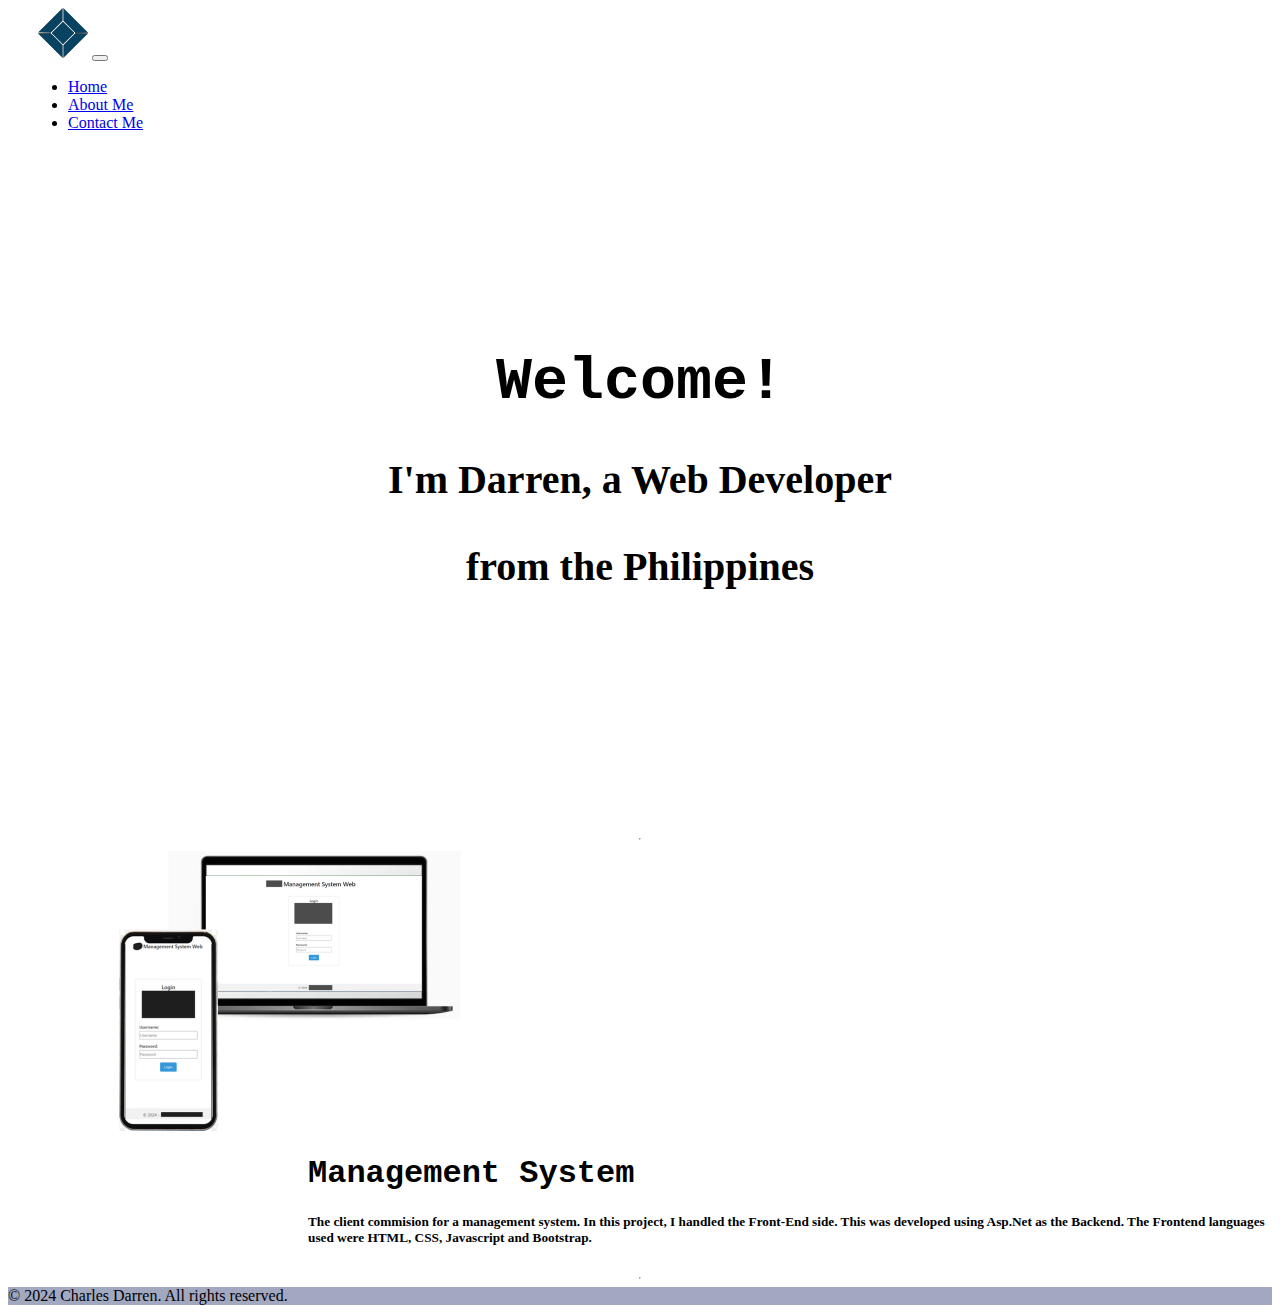
<file: index.html>
<!DOCTYPE html>
<html>
    <head>
        <meta charset="utf-8">
        <title> CSNG Laboratory </title>
        <link rel="icon" type="image/x-icon" href="/images/favicon.ico">
        <meta name="viewport" content="width=device-width, initial-scale=1, shrink-to-fit=no">
        <link href="https://cdn.jsdelivr.net/npm/bootstrap@5.0.2/dist/css/bootstrap.min.css" rel="stylesheet" integrity="sha384-EVSTQN3/azprG1Anm3QDgpJLIm9Nao0Yz1ztcQTwFspd3yD65VohhpuuCOmLASjC" crossorigin="anonymous">
        <link rel="stylesheet" href="static/style.css">
        <script src="https://code.jquery.com/jquery-3.2.1.slim.min.js" integrity="sha384-KJ3o2DKtIkvYIK3UENzmM7KCkRr/rE9/Qpg6aAZGJwFDMVNA/GpGFF93hXpG5KkN" crossorigin="anonymous"></script>
        <script src="https://cdn.jsdelivr.net/npm/popper.js@1.12.9/dist/umd/popper.min.js" integrity="sha384-ApNbgh9B+Y1QKtv3Rn7W3mgPxhU9K/ScQsAP7hUibX39j7fakFPskvXusvfa0b4Q" crossorigin="anonymous"></script>
        <script src="https://cdn.jsdelivr.net/npm/bootstrap@4.0.0/dist/js/bootstrap.min.js" integrity="sha384-JZR6Spejh4U02d8jOt6vLEHfe/JQGiRRSQQxSfFWpi1MquVdAyjUar5+76PVCmYl" crossorigin="anonymous"></script>
    </head>
    <nav class="navbar navbar-expand-lg navbar-dark bg-dark">
      <a class="navbar-brand" href="./"><img src="images/logo.png" width="50" height="50" alt=""></a>
      <button class="navbar-toggler" type="button" data-toggle="collapse" data-target="#navbarTogglerDemo03" aria-controls="navbarTogglerDemo03" aria-expanded="false" aria-label="Toggle navigation">
        <span class="navbar-toggler-icon"></span>
      </button>
      <div class="collapse navbar-collapse" id="navbarTogglerDemo03">
        <ul class="navbar-nav mr-auto mt-2 mt-lg-0">
          <li class="nav-item">
            <a class="nav-link" href="./">Home</a>
          </li>
          <li class="nav-item">
            <a class="nav-link" href="./about">About Me</a>
          </li>
          <li class="nav-item">
            <a class="nav-link " href="./contactus">Contact Me</a>
          </li>

        </ul>
      </div>

      
    </nav>

    <body>
    
      
<div class=" crow">
  <center>
  <h1>Welcome!</h1>
  <h3>I'm Darren, a Web Developer</h3>
  <h3>from the Philippines</h3>
</center>
</div>
<hr>
<div style="justify-content:left; align-items:center;">
  <div class="row">
    <div class="col-1">
    <img src="images/webmanagement.png" style="width:360px;height:auto; margin-left:100px;" class="rounded float-left" alt="..."> 
    </div>
    <div class="col-9" style="margin-left:300px;">

      <h1>Management System</h1>
      <h5>The client commision for a management system. In this project, I handled the Front-End side. This was developed using Asp.Net as the Backend. The Frontend languages used were HTML, CSS, Javascript and Bootstrap. </h5>
     
    
    </div>

  </div>      

  
</div>
<hr>



    </body>
    
    <footer class="footer mt-auto py-3 bg-light">
        
      <div class="container">
        
          <span class="text-muted">© 2024 Charles Darren.  All rights reserved.</span>

      </div>
  </footer>
</html>
</file>
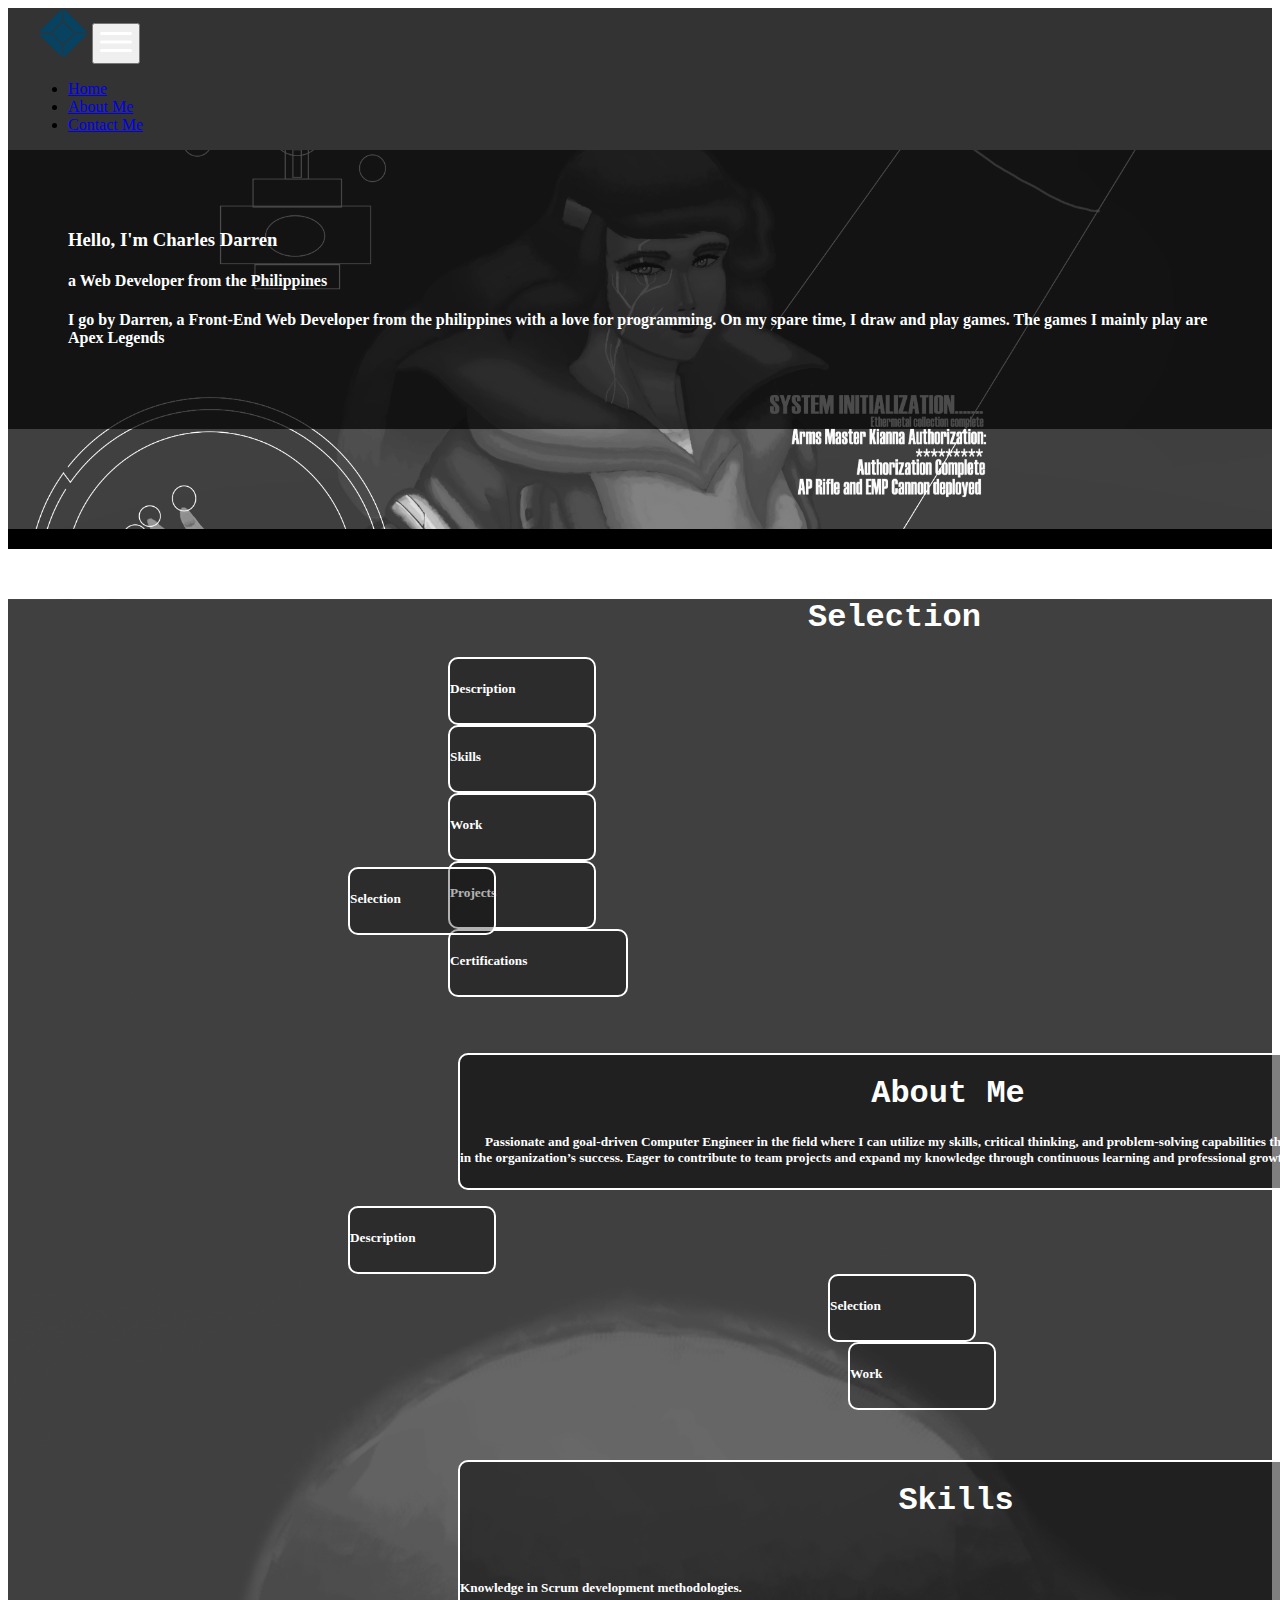
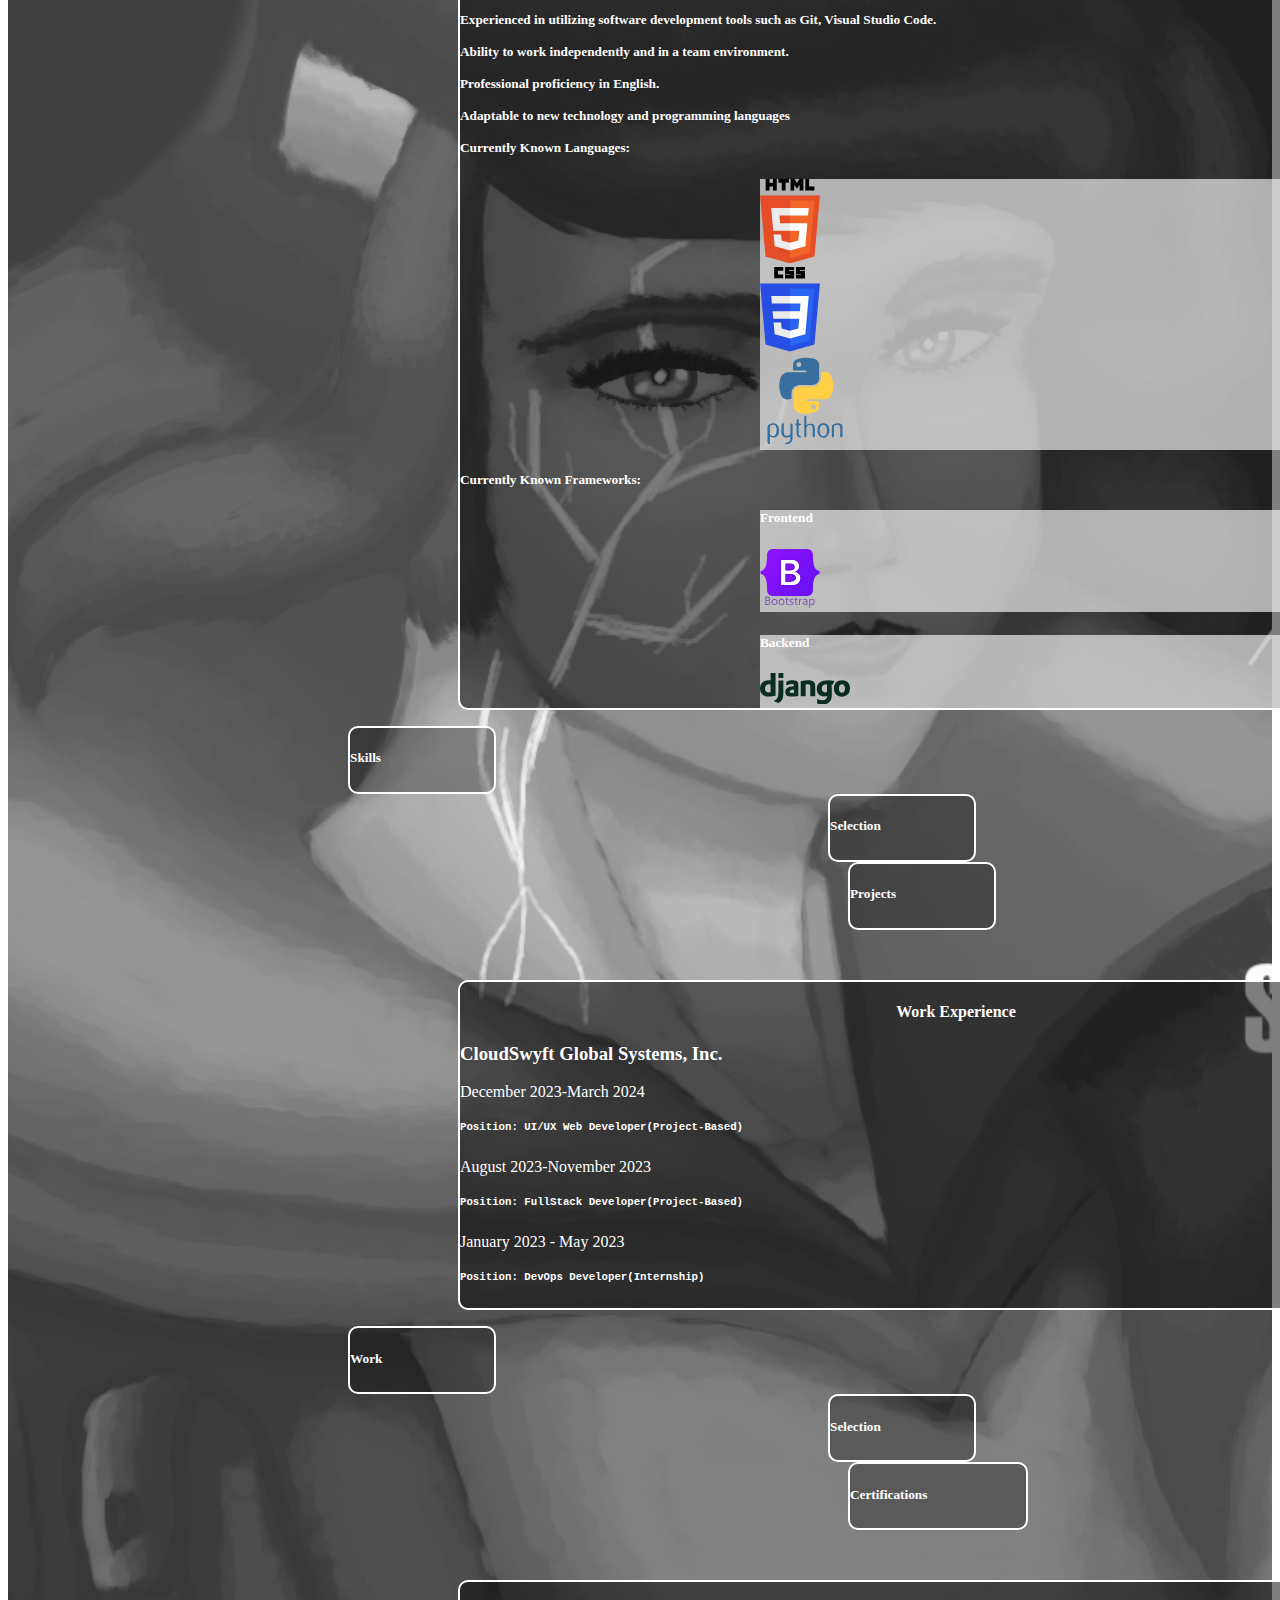
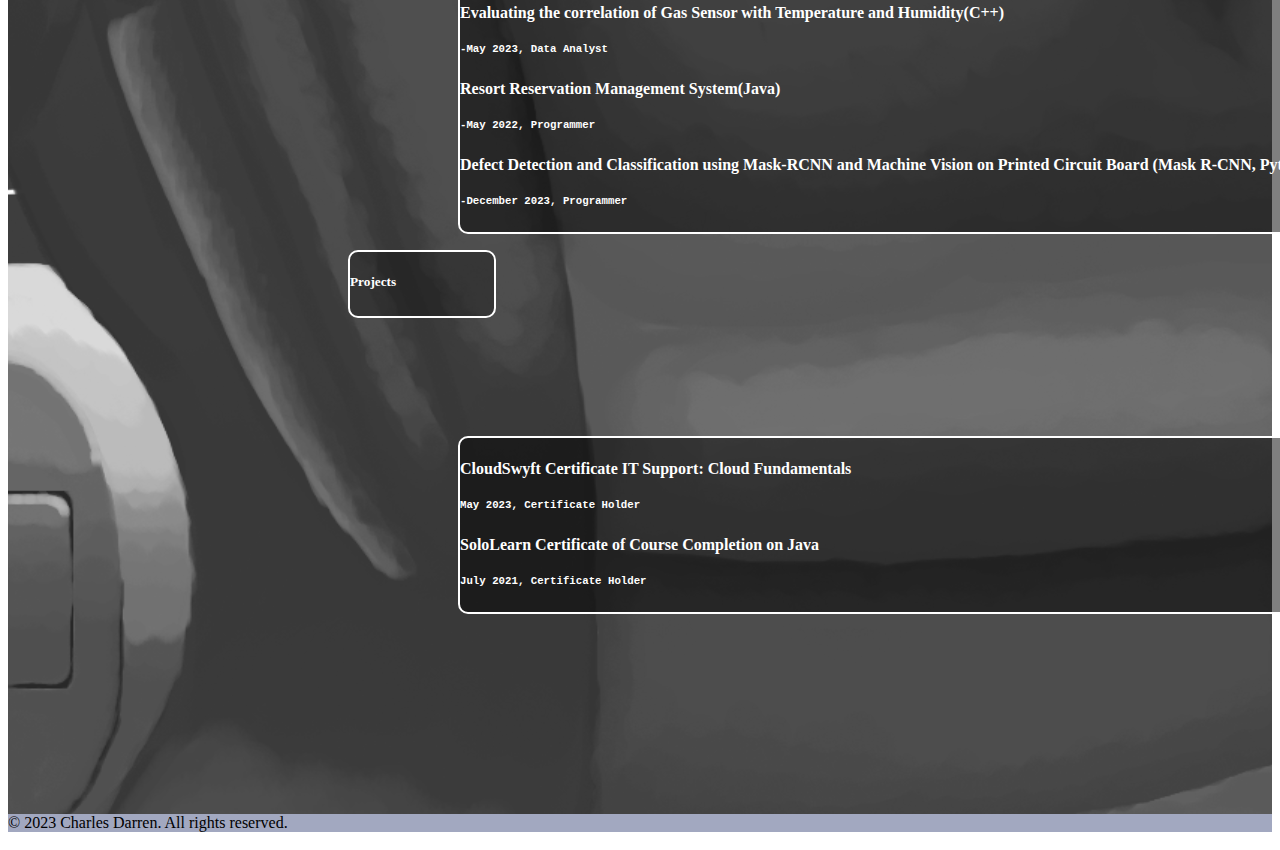
<file: about.html>
<!DOCTYPE html>
<html>
    <head>
        <meta charset="utf-8">
        <title> About Me </title>
        <link rel="icon" type="image/x-icon" href="/images/favicon.ico">
        <meta name="viewport" content="width=device-width, initial-scale=1, shrink-to-fit=no">
        <link href="https://cdn.jsdelivr.net/npm/bootstrap@5.0.2/dist/css/bootstrap.min.css" rel="stylesheet" integrity="sha384-EVSTQN3/azprG1Anm3QDgpJLIm9Nao0Yz1ztcQTwFspd3yD65VohhpuuCOmLASjC" crossorigin="anonymous">
        <script src="https://code.jquery.com/jquery-3.6.4.min.js"></script>
        <script src="https://cdn.jsdelivr.net/npm/popper.js@1.12.9/dist/umd/popper.min.js" integrity="sha384-ApNbgh9B+Y1QKtv3Rn7W3mgPxhU9K/ScQsAP7hUibX39j7fakFPskvXusvfa0b4Q" crossorigin="anonymous"></script>
        <script src="https://stackpath.bootstrapcdn.com/bootstrap/4.3.1/js/bootstrap.min.js"></script>
      
        <link rel="stylesheet" href="static/style.css">
    </head>
    <body>
      
      <nav id="navabout" class="navbar navbar-expand-xl">
        <a class="navbar-brand" href="index.html"><img src="images/logo.png" width="50" height="50" alt=""></a>
        <button class="navbar-toggler" type="button" data-toggle="collapse" data-target="#navbarTogglerDemo03" aria-controls="navbarTogglerDemo03" aria-expanded="false" aria-label="Toggle navigation">
          <span class="navbar-toggler-icon"><svg xmlns="http://www.w3.org/2000/svg" width="32" height="32" viewBox="0 0 16 16"><path fill="white" fill-rule="evenodd" d="M0 3.75A.75.75 0 0 1 .75 3h14.5a.75.75 0 0 1 0 1.5H.75A.75.75 0 0 1 0 3.75M0 8a.75.75 0 0 1 .75-.75h14.5a.75.75 0 0 1 0 1.5H.75A.75.75 0 0 1 0 8m.75 3.5a.75.75 0 0 0 0 1.5h14.5a.75.75 0 0 0 0-1.5z" clip-rule="evenodd"/></svg>
        </button>
        <div class="collapse navbar-collapse" id="navbarTogglerDemo03">
          <ul class="navbar-nav mr-auto mt-2 mt-lg-0">
            <li class="nav-item">
              <a class="nav-link" href="./">Home</a>
            </li>
            <li class="nav-item">
              <a class="nav-link active disabled" href="./about">About Me</a>
            </li>
            <li class="nav-item">
              <a class="nav-link " href="./contactus">Contact Me</a>
            </li>

          </ul>
        </div>
      </nav>



      <div class="container-fluid">
        <div id="row1" class="row custom-row">
            <div id="colorcol" class="col-6">
              <h3>Hello, I'm Charles Darren</h3>
              <h4>a Web Developer from the Philippines</h4>
              <h4>I go by Darren, a Front-End Web Developer from the philippines with a love for programming. On my spare time, I draw and play games. The games I mainly play are Apex Legends</h4>
            </div>


        </div>

        <div class="row custom-row2 " id="row2">
            <div class="tab-content " id="selection-Tabcontent">
              <div class="tab-pane fade mx-auto show active" id="selectiontab" role="tabpanel" aria-labelledby="">
                <h1 id="select">Selection</h1>
                <ul class="list-unstyled components nav w-100" id="test-tab" role="tablist">
                  <div class="card cardstyle2 navstyle" id="description"  data-toggle="tab" data-target="#desctab" role="tab" aria-controls="desctab" aria-selected="true"  style="width: 9rem; height:4rem;">
                    <div class="card-body">
                      <h5 class="card-title">Description</h5>
                    </div>
                  </div>
                  <div class="card cardstyle2 navstyle" id="skills" data-toggle="tab" data-target="#skillstab" role="tab" aria-controls="skillstab" aria-selected="true" style="width: 9rem; height:4rem;">
                    <div class="card-body">
                      <h5 class="card-title">Skills</h5>
                    </div>
                  </div>
                  <div class="card cardstyle2 navstyle" id="work" data-toggle="tab" data-target="#worktab" role="tab" aria-controls="worktab" aria-selected="true"  style="width: 9rem; height:4rem;">
                    <div class="card-body">
                      <h5 class="card-title">Work</h5>
                    </div>
                  </div>
                  <div class="card cardstyle2 navstyle" id="projects" data-toggle="tab" data-target="#projectstab" role="tab" aria-controls="projectstab" aria-selected="true"  style="width: 9rem; height:4rem;">
                    <div class="card-body">
                      <h5 class="card-title">Projects</h5>
                    </div>
                  </div>
                  <div class="card cardstyle2 navstyle" id="certs" data-toggle="tab" data-target="#certstab" role="tab" aria-controls="certstab" aria-selected="true"  style="width: 11rem; height:4rem;">
                    <div class="card-body">
                      <h5 class="card-title">Certifications</h5>
                    </div>
                  </div>
                
                </ul>
                
              </div>
              <div class="tab-pane fade mx-auto" role="tabpanel" id="desctab" aria-labelledby="description">
                <ul class="list-unstyled components nav w-100" id="desc-tab" role="tablist">
                  <div class="card cardstyle leftstyle navstyle" id="back" data-toggle="tab" data-target="#selectiontab" role="tab" aria-controls="selectiontab" aria-selected="true" style="width: 9rem; height:4rem;">
                    <div class="card-body">
                      <h5 class="card-title">Selection</h5>
                    </div>
                  </div>
                  
                  <div class="card cardstyle rightstyle navstyle" id="skills" data-toggle="tab" data-target="#skillstab" role="tab" aria-controls="skillstab" aria-selected="true" style="width: 9rem; height:4rem;">
                    <div class="card-body">
                      <h5 class="card-title">Skills</h5>
                    </div>
                  </div>
                </ul>
                <div class="card cardformat content" style="width: 61rem; height: auto;">
                  <div class="card-body">
                    <center> <h1>About Me</h1></center>
                    <h5 style="text-indent: 25px;">Passionate and goal-driven Computer Engineer in the field where I can utilize my skills, critical
                      thinking, and problem-solving capabilities that I have learned
                      to assist in the organization’s success. Eager to contribute to
                      team projects and expand my knowledge through continuous
                      learning and professional growth.</h5>
                   
                  </div>
                </div>
              </div>              
              <div class="tab-pane fade mx-auto" role="tabpanel" id="skillstab" aria-labelledby="skills">
                <ul class="list-unstyled components nav w-100" id="desc-tab" role="tablist">
                  <div class="card cardstyle leftstyle navstyle" id="description"  data-toggle="tab" data-target="#desctab" role="tab" aria-controls="desctab" aria-selected="true"  style="width: 9rem; height:4rem;">
                    <div class="card-body">
                      <h5 class="card-title">Description</h5>
                    </div>
                  </div>
                  <div class="card cardstyle centerstyle navstyle" id="back" data-toggle="tab" data-target="#selectiontab" role="tab" aria-controls="selectiontab" aria-selected="true" style="width: 9rem; height:4rem;">
                    <div class="card-body">
                      <h5 class="card-title">Selection</h5>
                    </div>
                  </div>
                  <div class="card cardstyle rightstyle2 navstyle" id="work" data-toggle="tab" data-target="#worktab" role="tab" aria-controls="worktab" aria-selected="true"  style="width: 9rem; height:4rem;">
                    <div class="card-body">
                      <h5 class="card-title">Work</h5>
                    </div>
                  </div>
                </ul>
                <div class="card cardformat content" style="width: 62rem; height: auto;">
                  <div class="card-body">
                    <center> <h1>Skills</h1></center>
                    <br>
                    <h5>                      
                      Knowledge in Scrum development methodologies.
                      <br>
                      <br>
                      Experienced in utilizing software development tools such as
                      Git, Visual Studio Code.
                      <br>
                      <br>
                      Ability to work independently and in a team environment.
                      <br>
                      <br>
                      Professional proficiency in English.
                      <br>
                      <br>
                      Adaptable to new technology and programming languages
                      <br>
                      <br>
                      Currently Known Languages:
                    </h5>
                    <div class="row" id="language">
                      <div class="col-2" id="test">
                        <svg xmlns="http://www.w3.org/2000/svg" width="60" height="84.61" viewBox="0 0 256 361"><path fill="#E44D26" d="m255.555 70.766l-23.241 260.36l-104.47 28.962l-104.182-28.922L.445 70.766z"/><path fill="#F16529" d="m128 337.95l84.417-23.403l19.86-222.49H128z"/><path fill="#EBEBEB" d="M82.82 155.932H128v-31.937H47.917l.764 8.568l7.85 88.01H128v-31.937H85.739zm7.198 80.61h-32.06l4.474 50.146l65.421 18.16l.147-.04V271.58l-.14.037l-35.568-9.604z"/><path d="M24.18 0h16.23v16.035h14.847V0h16.231v48.558h-16.23v-16.26H40.411v16.26h-16.23V0zm68.65 16.103H78.544V0h44.814v16.103h-14.295v32.455h-16.23V16.103zM130.47 0h16.923l10.41 17.062L168.203 0h16.93v48.558h-16.164V24.49l-11.166 17.265h-.28L146.35 24.49v24.068h-15.88zm62.74 0h16.235v32.508h22.824v16.05h-39.06z"/><path fill="#FFF" d="M127.89 220.573h39.327l-3.708 41.42l-35.62 9.614v33.226l65.473-18.145l.48-5.396l7.506-84.08l.779-8.576H127.89zm0-64.719v.078h77.143l.64-7.178l1.456-16.191l.763-8.568H127.89z"/></svg>
                      </div>
                      <div class="col-2" id="test">
                        <svg xmlns="http://www.w3.org/2000/svg" width="60" height="84.61" viewBox="0 0 256 361"><path fill="#264DE4" d="M127.844 360.088L23.662 331.166L.445 70.766h255.11l-23.241 260.36z"/><path fill="#2965F1" d="m212.417 314.547l19.86-222.49H128V337.95z"/><path fill="#EBEBEB" d="m53.669 188.636l2.862 31.937H128v-31.937zm-5.752-64.641l2.903 31.937H128v-31.937zM128 271.58l-.14.037l-35.568-9.604l-2.274-25.471h-32.06l4.474 50.146l65.421 18.16l.147-.04z"/><path d="M60.484 0h38.68v16.176H76.66v16.176h22.506v16.175H60.484zm46.417 0h38.681v14.066h-22.505v2.813h22.505v32.352h-38.68V34.46h22.505v-2.813H106.9zm46.418 0H192v14.066h-22.505v2.813H192v32.352h-38.681V34.46h22.505v-2.813H153.32z"/><path fill="#FFF" d="m202.127 188.636l5.765-64.641H127.89v31.937h45.002l-2.906 32.704H127.89v31.937h39.327l-3.708 41.42l-35.62 9.614v33.226l65.473-18.145l.48-5.396l7.506-84.08z"/></svg>
                      </div>
                      <div class="col-2" id="test">
                        <svg xmlns="http://www.w3.org/2000/svg" width="90" height="90" viewBox="0 0 128 128"><g fill-rule="evenodd" clip-rule="evenodd"><path fill="#386f9f" d="M51.834 23.017c3.756 0 7.512.058 11.263-.04c.995-.026 2.78.797 2.7-1.271c-.061-1.683-1.622-1.074-2.568-1.089c-4.237-.067-8.488-.228-12.708.037c-3.003.187-3.888-.953-3.511-3.707c.13-.95.005-1.934.025-2.902c.132-6.446 1.69-8.64 7.942-10.23c6.888-1.75 13.937-1.692 20.806-.184c6.175 1.356 8.74 6.16 8.428 10.604c-.38 5.423-.086 10.893-.091 16.343c-.009 6.853-3.55 10.49-10.459 10.585c-5.69.078-11.387.14-17.074-.018c-6.778-.19-11.75 5.44-11.784 11.82c0 .484.083.984-.013 1.451c-.488 2.343 1.462 6.13-1.022 6.826c-3.78 1.062-8.206 1.062-11.54-2.311c-1.13-1.14-2.082-2.417-2.584-3.893c-2.679-7.865-3.102-15.83-.58-23.818c1.572-4.986 5.848-8.087 11.145-8.176c3.874-.065 7.749-.013 11.623-.013zm6.902-11.12c-.162-1.903-1.185-3.292-3.296-3.35c-2.309-.06-3.502 1.336-3.505 3.608c-.002 2.106 1.145 3.455 3.241 3.516c2.303.067 3.418-1.36 3.56-3.774"/><path fill="#ffcf46" d="M80.824 61.572c-4.24 0-8.482-.037-12.722.03c-.955.012-2.557-.592-2.607 1.041c-.056 1.852 1.663 1.37 2.755 1.381c4.24.053 8.484.098 12.723-.02c2.178-.06 3.067.357 3.23 2.925c.737 11.625-4.308 12.63-13.613 14.745c-5.338 1.213-11.061.57-16.325-1.788c-4.353-1.947-7.024-4.753-6.687-10.007c.334-5.186.39-10.439-.009-15.62c-.48-6.253 3.41-10.852 10.975-10.854c5.09-.001 10.214-.389 15.26.075c7.215.662 12.872-5.592 13.12-12.864c.01-.241-.052-.5.01-.724c.636-2.235-1.626-5.557 1.4-6.686c4.573-1.705 9.73.087 12.066 3.557c2.945 4.369 3.343 9.51 3.819 14.53c.515 5.411-1.003 10.505-3.276 15.386c-1.544 3.31-4.14 4.91-7.757 4.915c-4.12.003-8.239 0-12.36 0c-.002-.008-.002-.015-.002-.022m-1.104 10.8c-.453-2.066-1.385-3.476-3.785-3.535c-2.496-.06-3.14 1.807-3.127 3.474c.014 1.772.508 3.952 3.21 3.748c2.246-.172 3.341-1.563 3.702-3.687"/><path fill="#386f9f" d="M14.129 114.849c0 2.582.117 5-.055 7.397c-.074 1.034 1.066 2.98-1.103 2.978c-1.912 0-2.403-1.522-2.342-3.361c.117-3.51.034-7.027.034-10.54v-7.998c0-4.82 1.293-6.452 5.903-7.45c4.286-.932 7.654.511 9.386 4.263c1.732 3.753 1.866 7.62.133 11.438c-1.708 3.762-4.854 5.166-8.884 4.051c-.918-.25-1.845-.467-3.072-.778m0-9.448c0 1.33.18 2.686-.037 3.98c-.502 2.991 1.408 3.728 3.66 4.26c2.227.526 3.754-.421 4.647-2.383c1.501-3.29 1.753-6.683.613-10.162c-1.012-3.092-3.349-3.454-6.077-3.07c-2.694.383-3.059 2.215-2.824 4.48c.1.955.018 1.93.018 2.895m28.987 9.288c-1.845.48-3.447.992-5.087 1.3c-3.59.671-6.248-1.3-7.183-4.894c-1.16-4.448-.178-8.879-.148-13.317c.013-2.023 1.885-1.234 3.18-2.318c0 4.75.018 8.85-.006 12.947c-.013 2.058.519 3.75 2.465 4.835c2.148 1.198 3.91.057 5.78-.712c1.34-.551 1.173-1.676 1.175-2.746c.01-3.872-.001-7.74.012-11.612c.002-.955-.097-2.122 1.313-2.075c1.257.041 1.804.788 1.783 2.158c-.091 6.407.09 12.823-.17 19.221c-.197 4.838-3.61 7.793-8.52 8.01c-.735.031-1.505.099-1.78-.813c-.419-1.404.718-1.139 1.465-1.378c5.401-1.718 6.107-2.744 5.721-8.606M65.94 98.064c1.429-.675 2.25-1.293 3.153-1.46c5.067-.937 8.95-.58 8.94 6.245c-.007 3.515.002 7.031-.007 10.545c-.002.984.061 1.942-1.406 2.027c-1.547.092-1.887-.793-1.88-2.006c.018-3.387.11-6.774.107-10.16c-.002-2.63-.539-4.958-3.884-4.95c-2.934.005-5.012 2.195-5.027 5.217a899.58 899.58 0 0 0 .003 9.814c.003 1.162.028 2.181-1.652 2.085c-1.513-.09-1.327-1.11-1.327-2.049c-.01-8.6.032-17.209-.041-25.815c-.013-1.508.582-2.444 1.92-2.508c1.888-.087 1.023 1.564 1.051 2.392c.123 3.371.05 6.75.05 10.623m15.99 7.711c-.191-6.715 2.994-10.3 8.76-10.092c2.894.106 5.065 1.39 6.466 3.89c2.475 4.422 2.14 8.846-.538 12.987c-1.84 2.844-4.67 4.185-8.12 3.453c-3.402-.72-6.066-3.783-6.548-7.353c-.128-.945-.02-1.924-.02-2.885m13.32.157c-.152-1.172-.125-2.806-.613-4.264c-.667-2-1.883-3.61-4.364-3.72c-2.503-.108-3.752 1.355-4.587 3.38c-1.311 3.179-1.226 6.371.194 9.493c.912 2.011 2.32 3.483 4.76 3.075c2.403-.401 3.821-1.976 4.312-4.313c.223-1.059.187-2.168.298-3.65zm7.007.895c0-1.212-.023-2.422.004-3.628c.056-2.325-.685-4.901 2.45-6.089c3.59-1.356 7.148-2.372 10.762-.273c1.352.786 1.85 2.214 1.864 3.73c.037 4.231-.019 8.464.038 12.695c.02 1.476-.368 2.214-2.027 2.174c-1.818-.043-1.435-1.283-1.423-2.273c.043-3.38.278-6.757.214-10.132c-.084-4.25-2.416-5.983-6.389-4.94c-1.648.434-2.678 1.234-2.597 3.274c.161 3.982.037 7.978.052 11.967c.004 1.156.021 2.18-1.647 2.083c-1.528-.088-1.278-1.145-1.29-2.062c-.028-2.176-.008-4.353-.011-6.526m-43.568-9.424c-.25.296-.46.76-.68.764c-3.964.055-2.864 3.014-2.966 5.209c-.097 2.045 0 4.1-.029 6.151c-.03 2.038.147 3.932 2.627 4.473c.711.154 1.035.564.887 1.274c-.163.784-.788.753-1.407.745c-2.85-.05-4.963-2.065-5.047-5.015c-.086-3.014.031-6.035-.04-9.046c-.037-1.43.706-3.255-1.6-3.822c-.253-.061-.343-.778-.508-1.187c3.076-.965 1.8-3.618 2.222-5.631c.2-.953 1.105-1.214 1.96-1.295c.865-.082.872.618.9 1.203c.114 2.32-1.087 5.425 3.184 5.256c.143-.005.31.562.497.92z"/></g></svg>
                      </div>
                    </div>
                    <h5>Currently Known Frameworks:</h5>
                    <div>
                      <div class="row" id="language">
                        <div class="col-2" id="test">
                          <h5>Frontend</h5>
                          <svg xmlns="http://www.w3.org/2000/svg" width="60" height="60" viewBox="0 0 128 128"><path fill="url(#deviconBootstrapWordmark0)" d="M14.985 15.15c-.237-6.815 5.072-13.099 12.249-13.099h73.54c7.177 0 12.486 6.284 12.249 13.099c-.228 6.546.068 15.026 2.202 21.94c2.141 6.936 5.751 11.319 11.664 11.883v6.387c-5.913.563-9.523 4.947-11.664 11.883c-2.134 6.914-2.43 15.394-2.202 21.94c.237 6.815-5.072 13.098-12.249 13.098h-73.54c-7.177 0-12.486-6.284-12.249-13.098c.228-6.546-.068-15.026-2.203-21.94c-2.14-6.935-5.76-11.319-11.673-11.883v-6.387c5.913-.563 9.533-4.947 11.673-11.883c2.135-6.914 2.43-15.394 2.203-21.94"/><g filter="url(#deviconBootstrapWordmark2)"><path fill="url(#deviconBootstrapWordmark1)" d="M67.11 79.174c11.619 0 18.62-5.689 18.62-15.072c0-7.093-4.995-12.228-12.413-13.041v-.296c5.45-.886 9.726-5.947 9.726-11.6c0-8.053-6.358-13.299-16.047-13.299h-21.8v53.308zM53.674 32.627h11.279c6.13 0 9.613 2.733 9.613 7.684c0 5.282-4.05 8.238-11.392 8.238h-9.5zm0 39.787V54.866h11.203c8.023 0 12.186 2.955 12.186 8.718s-4.049 8.83-11.694 8.83z"/><path fill="#fff" d="M67.11 79.174c11.619 0 18.62-5.689 18.62-15.072c0-7.093-4.995-12.228-12.413-13.041v-.296c5.45-.886 9.726-5.947 9.726-11.6c0-8.053-6.358-13.299-16.047-13.299h-21.8v53.308zM53.674 32.627h11.279c6.13 0 9.613 2.733 9.613 7.684c0 5.282-4.05 8.238-11.392 8.238h-9.5zm0 39.787V54.866h11.203c8.023 0 12.186 2.955 12.186 8.718s-4.049 8.83-11.694 8.83z"/></g><path fill="#7952B3" d="M11.398 121.43v-17.738h5.047c1.533 0 2.75.375 3.649 1.126c.899.75 1.348 1.727 1.348 2.931c0 1.007-.272 1.881-.816 2.623c-.545.742-1.295 1.27-2.252 1.583v.05c1.196.14 2.153.593 2.87 1.36c.717.759 1.076 1.748 1.076 2.969c0 1.517-.544 2.746-1.632 3.686c-1.089.94-2.462 1.41-4.12 1.41zm2.078-15.858v5.727h2.128c1.138 0 2.033-.272 2.684-.816c.651-.553.977-1.329.977-2.326c0-1.723-1.134-2.585-3.402-2.585zm0 7.595v6.383h2.82c1.22 0 2.165-.289 2.833-.866c.676-.577 1.014-1.369 1.014-2.375c0-2.095-1.427-3.142-4.28-3.142zm17.466 8.563c-1.872 0-3.369-.59-4.49-1.769c-1.113-1.187-1.67-2.758-1.67-4.713c0-2.127.581-3.789 1.744-4.985c1.163-1.195 2.734-1.793 4.713-1.793c1.888 0 3.36.581 4.416 1.744c1.063 1.163 1.595 2.775 1.595 4.836c0 2.021-.573 3.641-1.72 4.862c-1.137 1.212-2.667 1.818-4.588 1.818m.148-11.553c-1.303 0-2.333.445-3.092 1.336c-.759.882-1.138 2.102-1.138 3.661c0 1.501.383 2.685 1.15 3.55c.767.867 1.793 1.3 3.08 1.3c1.311 0 2.318-.425 3.019-1.275c.709-.849 1.063-2.057 1.063-3.624c0-1.583-.354-2.804-1.063-3.662c-.701-.857-1.708-1.286-3.019-1.286m14.696 11.553c-1.872 0-3.369-.59-4.49-1.769c-1.113-1.187-1.67-2.758-1.67-4.713c0-2.127.581-3.789 1.744-4.985c1.163-1.195 2.734-1.793 4.713-1.793c1.888 0 3.36.581 4.416 1.744c1.064 1.163 1.596 2.775 1.596 4.836c0 2.021-.573 3.641-1.72 4.862c-1.138 1.212-2.668 1.818-4.59 1.818Zm.148-11.553c-1.303 0-2.333.445-3.092 1.336c-.759.882-1.138 2.102-1.138 3.661c0 1.501.383 2.685 1.15 3.55c.767.867 1.793 1.3 3.08 1.3c1.311 0 2.318-.425 3.019-1.275c.709-.849 1.063-2.057 1.063-3.624c0-1.583-.354-2.804-1.063-3.662c-.701-.857-1.708-1.286-3.02-1.286ZM61.21 121.31c-.478.264-1.109.396-1.893.396c-2.218 0-3.327-1.237-3.327-3.711v-7.496h-2.177v-1.732h2.177v-3.092l2.029-.656v3.748h3.19v1.732h-3.19v7.137c0 .849.144 1.456.433 1.819c.288.363.766.544 1.434.544c.511 0 .953-.14 1.324-.42zm1.942-.34v-2.177c1.105.816 2.321 1.224 3.649 1.224c1.781 0 2.672-.593 2.672-1.78c0-.339-.078-.623-.235-.854a2.138 2.138 0 0 0-.619-.631a4.326 4.326 0 0 0-.915-.482a34.7 34.7 0 0 0-1.126-.458a16.416 16.416 0 0 1-1.484-.668a4.918 4.918 0 0 1-1.064-.767a3.059 3.059 0 0 1-.643-.977c-.14-.363-.21-.787-.21-1.274c0-.593.136-1.117.408-1.571a3.53 3.53 0 0 1 1.088-1.15a5.01 5.01 0 0 1 1.547-.706a6.94 6.94 0 0 1 1.806-.235c1.097 0 2.078.19 2.944.57v2.053c-.932-.611-2.004-.916-3.217-.916c-.38 0-.721.045-1.026.136a2.5 2.5 0 0 0-.792.36a1.735 1.735 0 0 0-.507.568a1.493 1.493 0 0 0-.173.718c0 .329.058.605.173.828c.123.223.3.421.532.594c.23.173.511.33.841.47c.33.14.705.293 1.126.458c.56.214 1.063.437 1.509.668a4.9 4.9 0 0 1 1.138.767c.313.28.552.606.717.977c.173.371.26.812.26 1.323c0 .627-.14 1.171-.42 1.633c-.273.462-.64.845-1.102 1.15a5.078 5.078 0 0 1-1.595.681a7.852 7.852 0 0 1-1.893.223c-1.303 0-2.433-.252-3.39-.755zm17.39.34c-.477.264-1.108.396-1.892.396c-2.218 0-3.327-1.237-3.327-3.711v-7.496h-2.177v-1.732h2.177v-3.092l2.029-.656v3.748h3.19v1.732h-3.19v7.137c0 .849.144 1.456.433 1.819c.288.363.766.544 1.434.544c.511 0 .953-.14 1.324-.42v1.731Zm9.316-10.49c-.355-.272-.866-.408-1.534-.408c-.866 0-1.592.408-2.177 1.224c-.577.817-.866 1.93-.866 3.34v6.457h-2.028v-12.666h2.028v2.61h.05c.289-.891.73-1.583 1.323-2.078c.593-.503 1.257-.755 1.992-.755c.527 0 .931.058 1.212.174zm11.271 10.61H99.1v-1.98h-.05c-.881 1.518-2.18 2.277-3.894 2.277c-1.262 0-2.252-.334-2.97-1.002c-.709-.668-1.063-1.555-1.063-2.66c0-2.367 1.393-3.743 4.18-4.13l3.798-.533c0-2.152-.87-3.228-2.61-3.228c-1.525 0-2.902.519-4.131 1.558v-2.078c1.245-.791 2.68-1.187 4.305-1.187c2.977 0 4.465 1.575 4.465 4.725zm-2.03-6.407l-3.054.42c-.94.132-1.65.367-2.128.705c-.478.33-.717.92-.717 1.769c0 .619.219 1.126.656 1.522c.445.387 1.035.58 1.769.58c1.006 0 1.835-.35 2.486-1.05c.66-.709.99-1.604.99-2.685l-.001-1.261Zm7.93 4.577h-.05v7.657h-2.028v-18.493h2.029v2.226h.049c.998-1.682 2.458-2.523 4.379-2.523c1.633 0 2.907.569 3.822 1.707c.915 1.129 1.373 2.647 1.373 4.552c0 2.119-.515 3.818-1.546 5.096c-1.031 1.27-2.441 1.905-4.23 1.905c-1.641 0-2.907-.709-3.798-2.128zm-.05-5.109v1.77c0 1.047.338 1.937 1.015 2.671c.685.726 1.55 1.089 2.597 1.089c1.229 0 2.19-.47 2.883-1.41c.7-.94 1.05-2.247 1.05-3.922c0-1.41-.325-2.515-.976-3.315c-.651-.8-1.534-1.2-2.647-1.2c-1.18 0-2.128.412-2.845 1.237c-.718.817-1.077 1.843-1.077 3.08"/><defs><linearGradient id="deviconBootstrapWordmark0" x1="19.8" x2="129.708" y1="4.704" y2="91.95" gradientUnits="userSpaceOnUse"><stop stop-color="#9013FE"/><stop offset="1" stop-color="#6610F2"/></linearGradient><linearGradient id="deviconBootstrapWordmark1" x1="49.032" x2="73.598" y1="29.374" y2="70.922" gradientUnits="userSpaceOnUse"><stop stop-color="#fff"/><stop offset="1" stop-color="#F1E5FC"/></linearGradient><filter id="deviconBootstrapWordmark2" width="48.641" height="61.415" x="41.143" y="22.795" color-interpolation-filters="sRGB" filterUnits="userSpaceOnUse"><feFlood flood-opacity="0" result="BackgroundImageFix"/><feColorMatrix in="SourceAlpha" result="hardAlpha" values="0 0 0 0 0 0 0 0 0 0 0 0 0 0 0 0 0 0 127 0"/><feOffset dy=".983"/><feGaussianBlur stdDeviation="1.965"/><feColorMatrix values="0 0 0 0 0 0 0 0 0 0 0 0 0 0 0 0 0 0 0.15 0"/><feBlend in2="BackgroundImageFix" result="effect1_dropShadow_2_2"/><feBlend in="SourceGraphic" in2="effect1_dropShadow_2_2" result="shape"/></filter></defs></svg>
                        </div>
                        <div class="col-2" id="test">
                          <h5>Backend</h5>
                          <svg xmlns="http://www.w3.org/2000/svg" width="90" height="31.47" viewBox="0 0 512 179"><path fill="#092E20" d="M386.892 41.423c12.001 0 23.093 1.271 36.548 3.998l-9.588 20.198c-7.455-1.455-.597-.195-6.23-.74v2.91l.362 11.816l.18 15.274c.182 3.817.182 7.636.365 11.454v7.637c0 24.001-2 35.273-8 44.545c-8.727 13.638-23.819 20.365-45.273 20.365c-10.91 0-20.363-1.636-30.183-5.455v-25.818h.002c9.82 5.09 19.637 7.453 30 7.453c18.363 0 26.182-7.453 26.182-25.273v-.545c-5.454 2.726-10.91 3.818-18.181 3.818c-24.546 0-40.185-16.182-40.185-41.818c0-31.821 23.093-49.82 64-49.82M132.91 43.24v64.909c0 22.365-1.637 33.091-6.545 42.365c-4.547 8.91-10.548 14.545-22.91 20.728l-26.001-12.364c12.364-5.818 18.363-10.907 22.181-18.729c4.001-8 5.275-17.273 5.275-41.636V43.241zm333.998-2.364c28 0 45.092 17.638 45.092 46.183c0 29.275-17.817 47.638-46.183 47.638c-28.002 0-45.275-17.637-45.275-46c.002-29.458 17.821-47.82 46.366-47.82m-279.993.365c14.364 0 23.818 3.817 28 11.272c2.363 4.182 3.09 9.636 3.09 21.274v56.908c-12.547 1.818-28.364 3.092-40 3.092c-23.454 0-34.002-8.185-34.002-26.365c0-19.638 14-28.728 48.366-31.638v-6.182c0-5.09-2.545-6.907-9.637-6.907c-10.363 0-22 2.908-32.91 8.546V49.604c12.366-5.816 24.183-8.362 37.093-8.362M88.365 0v129.607c-14.363 2.727-24.91 3.818-36.363 3.818C17.818 133.425 0 117.97 0 88.333c0-28.546 18.91-47.09 48.183-47.09c4.545 0 8 .362 12.182 1.453V0zm187.278 41.242c14.364 0 24.728 3.272 30.912 9.636c5.818 5.999 7.635 12.544 7.635 26.546v54.909h-28.001V78.515c0-10.727-3.636-14.729-13.636-14.729c-3.818 0-7.272.364-12.91 2v66.547h-28V47.604c16.545-4.363 30.181-6.362 44-6.362m-82.001 52.909c-18.547 1.818-24.547 4.728-24.547 12c0 5.454 3.456 8 11.092 8c4.182 0 8-.363 13.455-1.272zm272.904-30.728c-11.093 0-17.459 8.91-17.459 24.363c.002 15.456 6.366 24.365 17.273 24.365c10.73 0 17.094-8.91 17.094-24.365c0-15.272-6.183-24.363-16.908-24.363m-415.635.363c-14.182 0-22.365 8.728-22.365 24c0 14.91 7.82 23.092 22.183 23.092c3.09 0 5.636-.182 9.636-.726V65.24c-3.273-1.09-6-1.454-9.454-1.454m310.71 4.18c-6.725 3.82-10.182 10.73-10.182 20.547c0 14.002 6.911 22.001 19.274 22.001c3.818 0 6.91-.728 10.545-1.818v-9.635c0-3.273-.18-6.911-.18-10.728l-.181-12.909l-.183-9.273v-2.183h-2.91c-5.453-.182-11.817 1.272-16.182 3.999M132.91.15v28.728h-28V.149z"/></svg>
                        </div>
                      </div>
                    </div>

                   
                  </div>
                </div>
              </div>
              <div class="tab-pane fade mx-auto " role="tabpanel" id="worktab" aria-labelledby="work">
                <ul class="list-unstyled components nav w-100" id="test-tab" role="tablist">
                  <div class="card cardstyle leftstyle navstyle" id="skills" data-toggle="tab" data-target="#skillstab" role="tab" aria-controls="skillstab" aria-selected="true" style="width: 9rem; height:4rem;">
                    <div class="card-body">
                      <h5 class="card-title">Skills</h5>
                    </div>
                  </div>

                  <div class="card cardstyle centerstyle navstyle" id="back" data-toggle="tab" data-target="#selectiontab" role="tab" aria-controls="selectiontab" aria-selected="true" style="width: 9rem; height:4rem;">
                    <div class="card-body">
                      <h5 class="card-title">Selection</h5>
                    </div>
                  </div>

                  <div class="card cardstyle rightstyle2 navstyle" id="projects" data-toggle="tab" data-target="#projectstab" role="tab" aria-controls="projectstab" aria-selected="true"  style="width: 9rem; height:4rem;">
                    <div class="card-body">
                      <h5 class="card-title">Projects</h5>
                    </div>
                  </div>

                </ul>
                <div class="card cardformat content" style="width: 62rem; height: auto;">
                  <div class="card-body">
                    <center> <h4>Work Experience</h4></center>
                    <h3>CloudSwyft Global Systems, Inc.</h3>
                    <h7>December 2023-March 2024</h7>
                    <h6>Position: UI/UX Web Developer(Project-Based)</h6>
                    <h7>August 2023-November 2023</h7>    
                    <h6>Position: FullStack Developer(Project-Based)</h6>
                    <h7>January 2023 - May 2023</h7> 
                    <h6>Position: DevOps Developer(Internship)</h6>
                  </div>
                </div>
              </div>
              <div class="tab-pane fade mx-auto" role="tabpanel" id="projectstab" aria-labelledby="projects">
                <ul class="list-unstyled components nav w-100" id="test-tab" role="tablist">
                  <div class="card cardstyle leftstyle navstyle" id="work" data-toggle="tab" data-target="#worktab" role="tab" aria-controls="worktab" aria-selected="true"  style="width: 9rem; height:4rem;">
                    <div class="card-body">
                      <h5 class="card-title">Work</h5>
                    </div>
                  </div>
                  <div class="card cardstyle centerstyle navstyle" id="back" data-toggle="tab" data-target="#selectiontab" role="tab" aria-controls="selectiontab" aria-selected="true" style="width: 9rem; height:4rem;">
                    <div class="card-body">
                      <h5 class="card-title">Selection</h5>
                    </div>
                  </div>

                  
                  <div class="card cardstyle rightstyle2 navstyle" id="certs" data-toggle="tab" data-target="#certstab" role="tab" aria-controls="certstab" aria-selected="true"  style="width: 11rem; height:4rem;">
                    <div class="card-body">
                      <h5 class="card-title">Certifications</h5>
                    </div>
                  </div>
                  </ul>
                  <div class="card cardformat content" style="width: 62rem; height: auto;">
                    <div class="card-body">
                      <h4>Evaluating the correlation of Gas Sensor with Temperature and Humidity(C++)</h4>
                      <h6>-May 2023, Data Analyst</h6>
                      <h4>Resort Reservation Management System(Java)</h4>
                      <h6>-May 2022, Programmer</h6>
                      <h4>Defect Detection and Classification using Mask-RCNN and Machine Vision on Printed Circuit Board (Mask R-CNN, Python, Deep Learning)</h4>
                      <h6>-December 2023, Programmer</h6>
                    </div>
                  </div>
              </div>
              <div class="tab-pane fade " role="tabpanel" id="certstab" aria-labelledby="certs">
                <ul class="list-unstyled components nav w-100" id="test-tab" role="tablist">

                 
                  <div class="card cardstyle leftstyle navstyle" id="projects" data-toggle="tab" data-target="#projectstab" role="tab" aria-controls="projectstab" aria-selected="true"  style="width: 9rem; height:4rem;">
                    <div class="card-body">
                      <h5 class="card-title">Projects</h5>
                    </div>
                  </div>

                  <div class="card cardstyle rightstyle navstyle" id="back" data-toggle="tab" data-target="#selectiontab" role="tab" aria-controls="selectiontab" aria-selected="true" style="width: 9rem; height:4rem;">
                    <div class="card-body">
                      <h5 class="card-title">Selection</h5>
                    </div>
                  </div>
                  </ul>
                  <div class="card cardformat" style="width: 61rem; height: auto;">
                    <div class="card-body">
                      <h4>CloudSwyft Certificate IT Support: Cloud Fundamentals</h4>
                      <h6>May 2023, Certificate Holder</h6>
                      <h4>SoloLearn Certificate of Course Completion on Java</h4>
                      <h6>July 2021, Certificate Holder </h6>
                     
                    </div>
                  </div>
              </div>
            </div>

          </div>

    </div>

 
      <footer id="footerabout" class="footer mt-auto py-3 ">
        
        <div class="container">
          
            <span class="text-muted">© 2023 Charles Darren. All rights reserved.</span>

        </div>
    </footer>
    </body>
</html>

<script>
  document.addEventListener('DOMContentLoaded', function() {
    // Select the row element
    var row = document.querySelector('#row1');

    // Add a class to trigger the fade-in effect
    row.classList.add('fade-in');
});
document.addEventListener('DOMContentLoaded', function() {
  // Select the row element
  var row = document.querySelector('#row2');

  // Add a class to trigger the fade-in effect
  row.classList.add('fade-in');
});
$(document).ready(function() {
  // Attach click event listeners to the tabs
  $('.navstyle').on('click', function() {
      // Get the data-target value
      var targetId = $(this).data('target');

      // Hide all tab panes
      $('.tab-pane').removeClass('show active');

      // Show the targeted tab pane
      $(targetId).addClass('show active');
  });
});

</script>
</file>
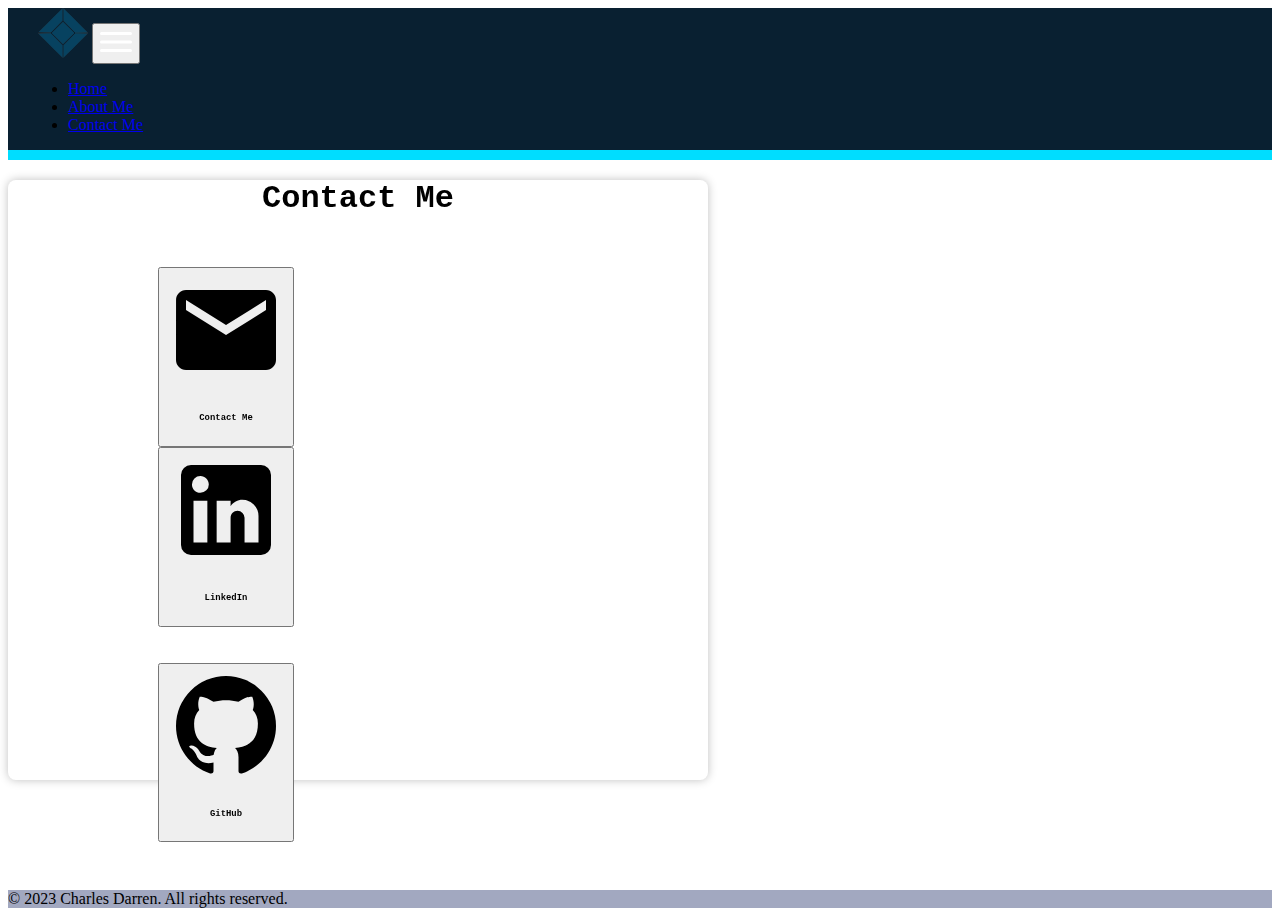
<file: contactus.html>
<!DOCTYPE html>
<html>
    <head>
        <meta charset="utf-8">
        <title> Contact Me </title>
        <link rel="icon" type="image/x-icon" href="/images/favicon.ico">
        <meta name="viewport" content="width=device-width, initial-scale=1, shrink-to-fit=no">
        <link href="https://cdn.jsdelivr.net/npm/bootstrap@5.0.2/dist/css/bootstrap.min.css" rel="stylesheet" integrity="sha384-EVSTQN3/azprG1Anm3QDgpJLIm9Nao0Yz1ztcQTwFspd3yD65VohhpuuCOmLASjC" crossorigin="anonymous">
        <link rel="stylesheet" href="static/style.css">
        <script src="https://code.jquery.com/jquery-3.2.1.slim.min.js" integrity="sha384-KJ3o2DKtIkvYIK3UENzmM7KCkRr/rE9/Qpg6aAZGJwFDMVNA/GpGFF93hXpG5KkN" crossorigin="anonymous"></script>
      <script src="https://cdn.jsdelivr.net/npm/popper.js@1.12.9/dist/umd/popper.min.js" integrity="sha384-ApNbgh9B+Y1QKtv3Rn7W3mgPxhU9K/ScQsAP7hUibX39j7fakFPskvXusvfa0b4Q" crossorigin="anonymous"></script>
      <script src="https://cdn.jsdelivr.net/npm/bootstrap@4.0.0/dist/js/bootstrap.min.js" integrity="sha384-JZR6Spejh4U02d8jOt6vLEHfe/JQGiRRSQQxSfFWpi1MquVdAyjUar5+76PVCmYl" crossorigin="anonymous"></script>
    </head>
    <body>
      
      <nav class="navbar navbar-expand-lg navbar-custom " id="navi">
        <a class="navbar-brand" href="index.html"><img src="images/logo.png" width="50" height="50" alt=""></a>
        <button class="navbar-toggler" type="button" data-toggle="collapse" data-target="#navbarTogglerDemo03" aria-controls="navbarTogglerDemo03" aria-expanded="false" aria-label="Toggle navigation">
          <span class="navbar-toggler-icon"><svg xmlns="http://www.w3.org/2000/svg" width="32" height="32" viewBox="0 0 16 16"><path fill="white" fill-rule="evenodd" d="M0 3.75A.75.75 0 0 1 .75 3h14.5a.75.75 0 0 1 0 1.5H.75A.75.75 0 0 1 0 3.75M0 8a.75.75 0 0 1 .75-.75h14.5a.75.75 0 0 1 0 1.5H.75A.75.75 0 0 1 0 8m.75 3.5a.75.75 0 0 0 0 1.5h14.5a.75.75 0 0 0 0-1.5z" clip-rule="evenodd"/></svg></span>
        </button>
        
      
        <div class="collapse navbar-collapse" id="navbarTogglerDemo03">
          <ul class="navbar-nav mr-auto mt-2 mt-lg-0">
            <li class="nav-item">
              <a class="nav-link" href="./">Home</a>
            </li>
            <li class="nav-item">
              <a class="nav-link " href="./about">About Me</a>
            </li>

            <li class="nav-item">
              <a class="nav-link active disabled" href="./contactus">Contact Me</a>
            </li>
          </ul>
        
        </div>
      </nav>


      <div class="d-flex align-items-center justify-content-center vh-100">
        <div class="card" id="contact">
          <div class="card-inner">
            <div>
              <h1><center>Contact Me</center></h1>
            </div>
            <div id="content">
              <div class="container">
                <div class="row" id="row3">
                  <div class="col-sm">
                    <a href="mailto:darrenmendoza81@gmail.com">
                      <button type="button" id="mail" class="btn btn-light"><svg xmlns="http://www.w3.org/2000/svg" width="120" height="120" viewBox="0 0 24 24"><path fill="currentColor" d="M20 4H4c-1.1 0-1.99.9-1.99 2L2 18c0 1.1.9 2 2 2h16c1.1 0 2-.9 2-2V6c0-1.1-.9-2-2-2m0 4l-8 5l-8-5V6l8 5l8-5z"/></svg> <h6><center>Contact Me</center></h6></button>
                    </a>
                      
                  </div>
                  <div class="col-sm">
                    <a href="https://www.linkedin.com/in/charles-darren-mendoza-b443b5266/">
                    <button type="button" class="btn btn-light"><svg xmlns="http://www.w3.org/2000/svg" width="120" height="120" viewBox="0 0 24 24"><path fill="currentColor" d="M19 3a2 2 0 0 1 2 2v14a2 2 0 0 1-2 2H5a2 2 0 0 1-2-2V5a2 2 0 0 1 2-2zm-.5 15.5v-5.3a3.26 3.26 0 0 0-3.26-3.26c-.85 0-1.84.52-2.32 1.3v-1.11h-2.79v8.37h2.79v-4.93c0-.77.62-1.4 1.39-1.4a1.4 1.4 0 0 1 1.4 1.4v4.93zM6.88 8.56a1.68 1.68 0 0 0 1.68-1.68c0-.93-.75-1.69-1.68-1.69a1.69 1.69 0 0 0-1.69 1.69c0 .93.76 1.68 1.69 1.68m1.39 9.94v-8.37H5.5v8.37z"/></svg> <h6><center>LinkedIn</center></h6></button>
                    </a>
                  </div>
                </div>
                <br>
                <br>
                <div class="row">
                  <div class="col-sm">
                    <a href="https://github.com/DarChar">
                      <button type="button" class="btn btn-light"><svg xmlns="http://www.w3.org/2000/svg" width="120" height="120" viewBox="0 0 24 24"><path fill="currentColor" d="M12 2A10 10 0 0 0 2 12c0 4.42 2.87 8.17 6.84 9.5c.5.08.66-.23.66-.5v-1.69c-2.77.6-3.36-1.34-3.36-1.34c-.46-1.16-1.11-1.47-1.11-1.47c-.91-.62.07-.6.07-.6c1 .07 1.53 1.03 1.53 1.03c.87 1.52 2.34 1.07 2.91.83c.09-.65.35-1.09.63-1.34c-2.22-.25-4.55-1.11-4.55-4.92c0-1.11.38-2 1.03-2.71c-.1-.25-.45-1.29.1-2.64c0 0 .84-.27 2.75 1.02c.79-.22 1.65-.33 2.5-.33c.85 0 1.71.11 2.5.33c1.91-1.29 2.75-1.02 2.75-1.02c.55 1.35.2 2.39.1 2.64c.65.71 1.03 1.6 1.03 2.71c0 3.82-2.34 4.66-4.57 4.91c.36.31.69.92.69 1.85V21c0 .27.16.59.67.5C19.14 20.16 22 16.42 22 12A10 10 0 0 0 12 2"/></svg><h6><center>GitHub</center></h6></button>
                      </a>
                  </div>
                </div>
              </div>
            </div>
            
          </div>
      </div>
  
      </div>



      <footer class="footer mt-auto py-3 bg-light">
        <div class="container">
            <span class="text-muted">© 2023 Charles Darren. All rights reserved.</span>

        </div>
    </footer>
    </body>
</html>
</file>
<file: static/style.css>
/*This is the main pages for CSS related Elements*/
.navbar-brand{
  margin-left:30px;
}
#navbarTogglerDemo03{
  margin-left: 20px;
}
/*Landing Page*/
body {
    display: flex;
    flex-direction: column;
    min-height: 200vh;
    height: auto;
    overflow-x: hidden;
}

footer {
    margin-top: auto;
}
.navbar a {
    font-family: 'Trebuchet MS';
  }

.crow{
  margin-top: 180px;
  margin-bottom:200px;
}
.crow h1{
  font-size: 60px;
}
.crow h3{
  font-size: 40px;
}
/*About Page */

#navabout{
  background-color: rgba(0, 0, 0, 0.8); /* Set the desired opacity value (0.8 in this example) */
}
#colorcol{
  background-color: rgba(0, 0, 0, 0.7);; /* Choose your desired background color */
  padding: 60px; /* Adjust padding as needed */
}
.custom-row {
  background-image: url('/static/test2.png');
  background-size: cover; /* Adjust as needed */
  background-position: center center; /* Adjust as needed */
  color: #ffffff; /* Set text color for better contrast */
  padding: 0px; /* Adjust as needed for spacing inside the row */

  padding-bottom:100px;
  border-bottom: 20px solid #000000; /* Adjust the color and thickness as needed */

}
.col3{
  margin-left: 300px;
}
.cardstyle2{
  background-color: rgba(0, 0, 0, 0.3); /* Red color with 50% opacity */
  border: 2px solid #ffffff; /* Set the border color and width */
  border-radius: 10px;
  margin-right: 80px;
}
.cardstyle{
  background-color: rgba(0, 0, 0, 0.3); /* Red color with 50% opacity */
  border: 2px solid #ffffff; /* Set the border color and width */
  border-radius: 10px;
  margin-right: 50px;
}
.leftstyle{
  margin-left: -100px;
}
.rightstyle{
  margin-left: 950px;
}
.rightstyle2{
  margin-left: 400px;
}
.centerstyle{
  margin-left: 380px;
}

.cardformat
{
  margin-top: 50px;
  background-color: rgba(0, 0, 0, 0.5); /* Red color with 50% opacity */
  border: 2px solid #ffffff; /* Set the border color and width */
  border-radius: 10px;
  margin-left: 50px;

}
.custom-row2 {
 
  background-image: url('/static/test2.png');
  background-size: cover; /* Adjust as needed */
  background-position: center center; /* Adjust as needed */
  color: #ffffff; /* Set text color for better contrast */
  padding-left: 200px;
  padding-bottom: 200px;
  height: auto;

}
#selectiontab{
  height: 28vh;
}
#select{
  margin-left: 400px;
}
#row1 {
  opacity: 0;
  transition: opacity 500ms ease-in-out;
}
#row1.fade-in {
  opacity: 1;
}
#selection-Tabcontent{
  margin-left: 200px;
  margin-top: 50px;
}
#row2 {
  opacity: 0;
  transition: opacity 500ms ease-in-out;
  
}
#row2.fade-in {
  opacity: 1;
}
#language{
  margin-left: 300px;
}
#test{
  background-color: rgba(238, 238, 238, 0.7); /* Red color with 50% opacity */
  border-radius: 15,15,15,15;
}
/*Contact Me*/
#row {

    margin-bottom: 100px; /* Set the margin between rows */
  }


  #navi{
    
    border-bottom: 10px solid #00ddff;
    box-shadow: 0 2px 0 rgb(9, 32, 49) inset; /* Additional bottom border style and color */
  }
  #contentbox{

      top: 0;
      left: 10px; /* Adjust the left position as needed */
      font-size: 14px; /* Adjust the font size as needed */
  }
  input{
    border-top-left-radius: 10px; 
    border-top-right-radius: 10px; 
    border-bottom-right-radius: 10px; 
    border-bottom-left-radius: 10px; 
  }
  .navbar a {
    font-family: 'Trebuchet MS';
  }
  h1{
    margin-top: 20px;
    font-family:  'Lucida Grande', monospace;
  }
  h6{
    margin-top: 20px;
    font-family:  'Lucida Grande', monospace;
  }
  #content{
    margin-top: 50px;
    margin-left: 150px;
    
  }
  #submit{
    margin-top: 50px;
    margin-left: 300px;
  }
  body {
    display: flex;
    flex-direction: column;
    min-height: 100vh;
}

footer {
    margin-top: auto;
    background-color: rgba(70, 81, 130, 0.5); /* Red color with 50% opacity */
    color: #000000;
}

.card {
  width: 700px;
  height: 600px;
  transition: all 0.2s;
  position: relative;
  cursor: pointer;
}

.card-inner {
  width: inherit;
  height: inherit;
  background: rgba(255,255,255,.05);
  box-shadow: 0 0 10px rgba(0,0,0,0.25);
  backdrop-filter: blur(10px);
  border-radius: 8px;
}

.navbar-custom{

  background-color: rgb(9, 32, 49);
}
</file>
